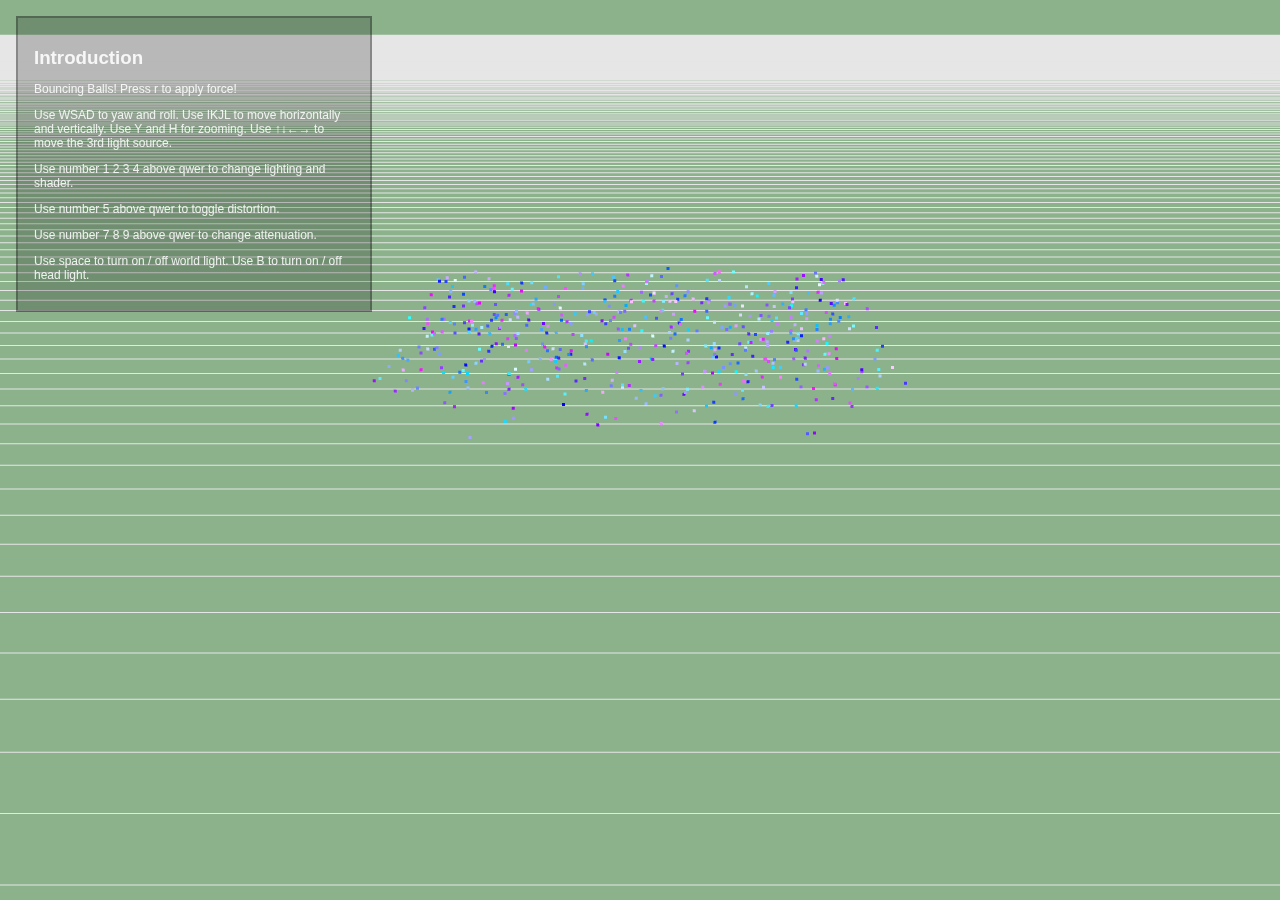
<file: activity_01/FangJianyou_Act01.html>
<!DOCTYPE html>
<html lang="en">

<head>
    <meta charset="utf-8" />
    <title>3D Bouncy Balls </title>

    <link href="FangJianyou_Act01.css" rel="stylesheet" />
</head>
<!--	Create the HTML5 'canvas' element in which we will run WebGL
	-->

<body onload="main()">
    <canvas id="webgl" width="400" height="400">
    	Please use a browser that supports "canvas"
    </canvas>
    <!-- <br>
    <b>Particle System Controls:</b> <br>
    <b>c or C key:</b> toggle clear-screen. <b>r/R key:</b> soft/hard reset. <b>Space-bar:</b> single-step. <b>p or P key:</b> pause/resume. <br>
    <b>d/D key:</b> less/more drag. <b>g/G key:</b> less/more gravity
    <br><b>s or S: switch solvers</b> (implicit vs. explicit)
    <br><b>b or B:</b> floor-bounce method -->
    <!-- Make 'div' elements to hold changeable HTML made in our JavaScript file;
		 (where? look at the end of 'BouncyBall03.js' at
			myKeyPress(), myKeyDown() and myKeyUp() fcns)
	-->
    <!-- <p>
        <div id='KeyResult'> try it... </div>
        <div id='MouseResult0'> Then look here... </div>
        <div id='MouseResult1'> And look here too... </div>
    </p>
    <p>
        <button type="button" onclick="onPlusButton()">++Start</button>
        <button type="button" onclick="onMinusButton()">--Start</button> Buttons adjust 'r' or 'R' key strength <br> Open Console, please (right-click->'Inspect Element'->'Console' tab)
    </p> -->
    <div class="content">
        <h3>Introduction</h3>

        <p>
            Bouncing Balls! Press r to apply force!
        </p>

        <p>
            Use WSAD to yaw and roll. Use IKJL to move horizontally and vertically. Use Y and H for zooming. Use ↑↓←→ to move the 3rd light source.
        </p>
        <p>
            Use number 1 2 3 4 above qwer to change lighting and shader.
        </p>
        <p>
            Use number 5 above qwer to toggle distortion.
        </p>
        <p>
            Use number 7 8 9 above qwer to change attenuation.
        </p>
        <p>
            Use space to turn on / off world light. Use B to turn on / off head light.
        </p>
    </div>
    <!--	Load in the JavaScript libraries supplied by our textbook
			(Matsuda et al., 2013 WebGL Programming Guide) that help us
			with WebGL programming:
	-->
    <script src="../lib/webgl-utils.js"></script>
    <script src="../lib/webgl-debug.js"></script>
    <script src="../lib/cuon-utils.js"></script>
    <!-- We modified the library cuon-matrix.js from the book
		"WebGL Programming Guide"(K. Matsuda, 2013),
		to add matrix-stack and quaternion capabilities,
		and renamed it cuon-matrix-quat.js -->
    <script src="../lib/cuon-matrix-quat.js"></script>
    <!--	Finally, load in our own JavaScript program file.
	-->
    <script src="materials_Ayerdi.js"></script>
    <script src="particle.js"></script>
    <script src="Camera.js"></script>
    <script src="ShapeBuilder.js"></script>
    <script src="VBOBox.js"></script>
    <script src="FangJianyou_Act01.js"></script>
</body>

</html>
</file>
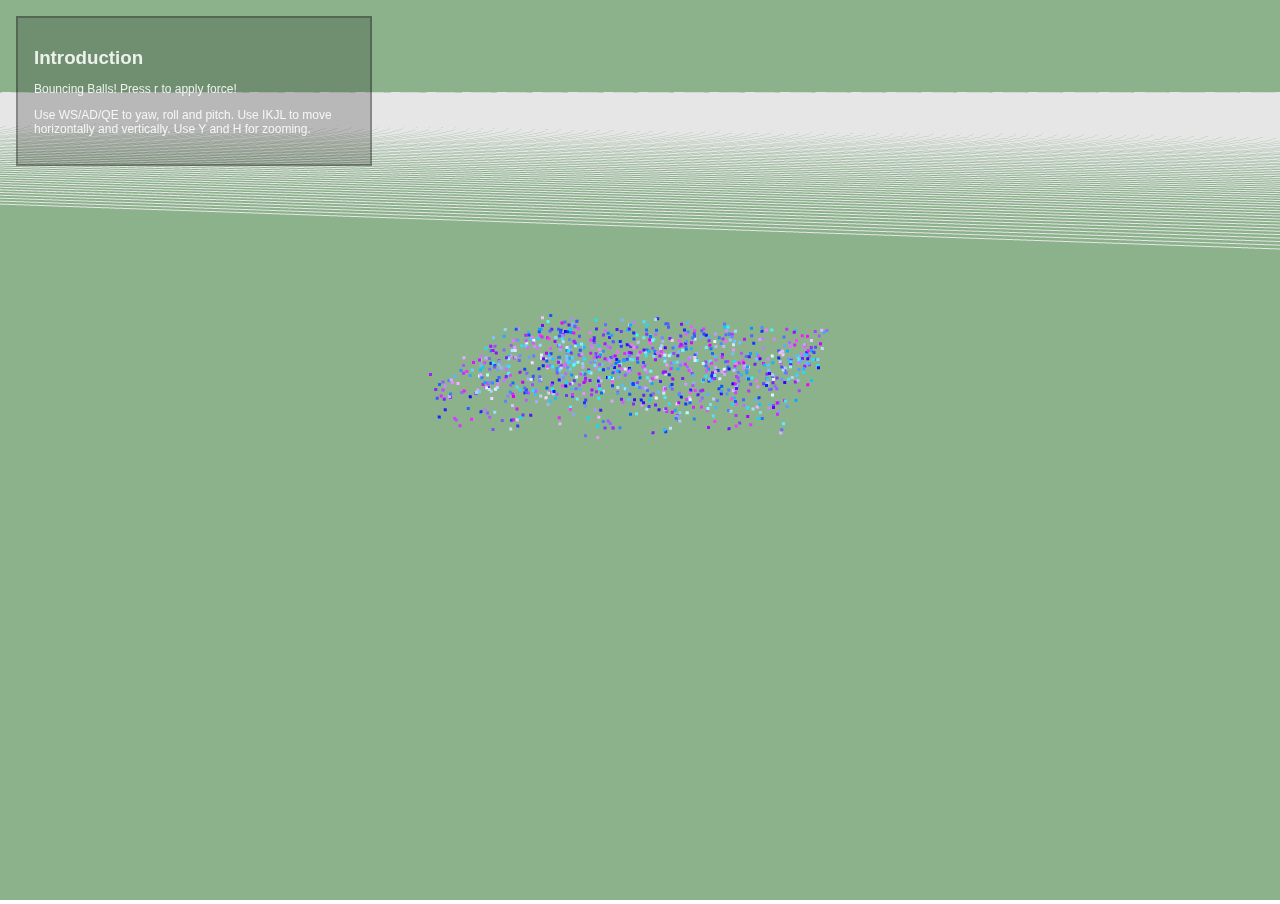
<file: activity_02/FangJianyou_Act02.html>
<!DOCTYPE html>
<html lang="en">

<head>
    <meta charset="utf-8" />
    <title>3D Bouncy Balls </title>

    <link href="FangJianyou_Act02.css" rel="stylesheet" />
</head>
<!--	Create the HTML5 'canvas' element in which we will run WebGL
	-->

<body onload="main()">
    <canvas id="webgl" width="400" height="400">
    	Please use a browser that supports "canvas"
    </canvas>
    <!-- <br>
    <b>Particle System Controls:</b> <br>
    <b>c or C key:</b> toggle clear-screen. <b>r/R key:</b> soft/hard reset. <b>Space-bar:</b> single-step. <b>p or P key:</b> pause/resume. <br>
    <b>d/D key:</b> less/more drag. <b>g/G key:</b> less/more gravity
    <br><b>s or S: switch solvers</b> (implicit vs. explicit)
    <br><b>b or B:</b> floor-bounce method -->
    <!-- Make 'div' elements to hold changeable HTML made in our JavaScript file;
		 (where? look at the end of 'BouncyBall03.js' at
			myKeyPress(), myKeyDown() and myKeyUp() fcns)
	-->
    <!-- <p>
        <div id='KeyResult'> try it... </div>
        <div id='MouseResult0'> Then look here... </div>
        <div id='MouseResult1'> And look here too... </div>
    </p>
    <p>
        <button type="button" onclick="onPlusButton()">++Start</button>
        <button type="button" onclick="onMinusButton()">--Start</button> Buttons adjust 'r' or 'R' key strength <br> Open Console, please (right-click->'Inspect Element'->'Console' tab)
    </p> -->
    <div class="content">
        <h3>Introduction</h3>

        <p>
            Bouncing Balls! Press r to apply force!
        </p>

        <p>
            Use WS/AD/QE to yaw, roll and pitch. Use IKJL to move horizontally and vertically. Use Y and H for zooming.
        </p>
    </div>
    <!--	Load in the JavaScript libraries supplied by our textbook
			(Matsuda et al., 2013 WebGL Programming Guide) that help us
			with WebGL programming:
	-->
    <script src="../lib/webgl-utils.js"></script>
    <script src="../lib/webgl-debug.js"></script>
    <script src="../lib/cuon-utils.js"></script>
    <!-- We modified the library cuon-matrix.js from the book
		"WebGL Programming Guide"(K. Matsuda, 2013),
		to add matrix-stack and quaternion capabilities,
		and renamed it cuon-matrix-quat.js -->
    <script src="../lib/cuon-matrix-quat.js"></script>
    <!--	Finally, load in our own JavaScript program file.
	-->
    <script src="materials_Ayerdi.js"></script>
    <script src="particle.js"></script>
    <script src="Camera.js"></script>
    <script src="ShapeBuilder.js"></script>
    <script src="VBOBox.js"></script>
    <script src="FangJianyou_Act02.js"></script>
</body>

</html>
</file>
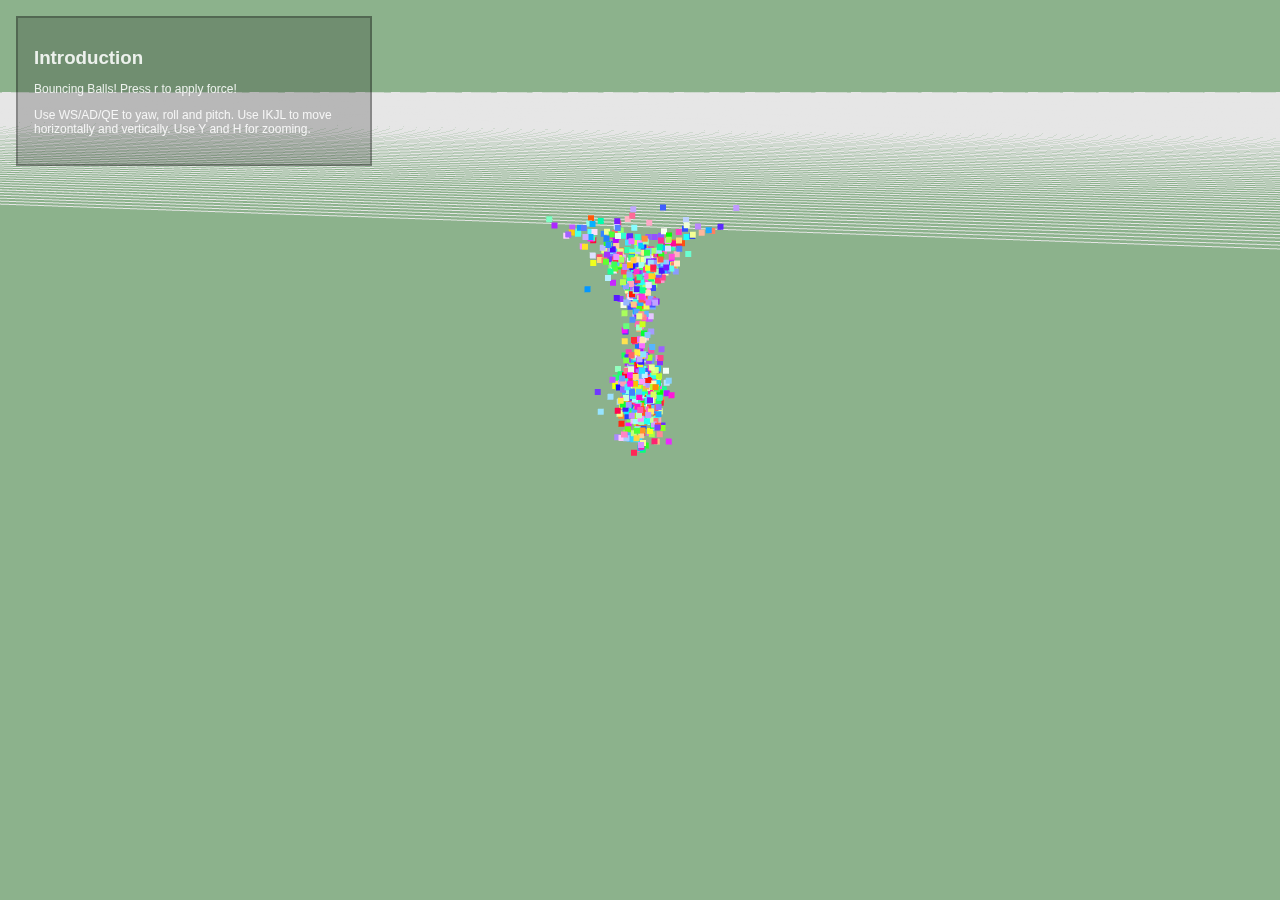
<file: activity_03/FangJianyou_Act03.html>
<!DOCTYPE html>
<html lang="en">

<head>
    <meta charset="utf-8" />
    <title>Week 3 Spring</title>

    <link href="FangJianyou_Act03.css" rel="stylesheet" />
</head>
<!--	Create the HTML5 'canvas' element in which we will run WebGL
	-->

<body onload="main()">
    <canvas id="webgl" width="400" height="400">
    	Please use a browser that supports "canvas"
    </canvas>
    <!-- <br>
    <b>Particle System Controls:</b> <br>
    <b>c or C key:</b> toggle clear-screen. <b>r/R key:</b> soft/hard reset. <b>Space-bar:</b> single-step. <b>p or P key:</b> pause/resume. <br>
    <b>d/D key:</b> less/more drag. <b>g/G key:</b> less/more gravity
    <br><b>s or S: switch solvers</b> (implicit vs. explicit)
    <br><b>b or B:</b> floor-bounce method -->
    <!-- Make 'div' elements to hold changeable HTML made in our JavaScript file;
		 (where? look at the end of 'BouncyBall03.js' at
			myKeyPress(), myKeyDown() and myKeyUp() fcns)
	-->
    <!-- <p>
        <div id='KeyResult'> try it... </div>
        <div id='MouseResult0'> Then look here... </div>
        <div id='MouseResult1'> And look here too... </div>
    </p>
    <p>
        <button type="button" onclick="onPlusButton()">++Start</button>
        <button type="button" onclick="onMinusButton()">--Start</button> Buttons adjust 'r' or 'R' key strength <br> Open Console, please (right-click->'Inspect Element'->'Console' tab)
    </p> -->
    <div class="content">
        <h3>Introduction</h3>

        <p>
            Bouncing Balls! Press r to apply force!
        </p>

        <p>
            Use WS/AD/QE to yaw, roll and pitch. Use IKJL to move horizontally and vertically. Use Y and H for zooming.
        </p>
    </div>
    <!--	Load in the JavaScript libraries supplied by our textbook
			(Matsuda et al., 2013 WebGL Programming Guide) that help us
			with WebGL programming:
	-->
    <script src="../lib/webgl-utils.js"></script>
    <script src="../lib/webgl-debug.js"></script>
    <script src="../lib/cuon-utils.js"></script>
    <!-- We modified the library cuon-matrix.js from the book
		"WebGL Programming Guide"(K. Matsuda, 2013),
		to add matrix-stack and quaternion capabilities,
		and renamed it cuon-matrix-quat.js -->
    <script src="../lib/cuon-matrix-quat.js"></script>
    <!--	Finally, load in our own JavaScript program file.
	-->
    <script src="materials_Ayerdi.js"></script>
    <script src="particle.js"></script>
    <script src="Camera.js"></script>
    <script src="ShapeBuilder.js"></script>
    <script src="VBOBox.js"></script>
    <script src="FangJianyou_Act03.js"></script>
</body>

</html>
</file>
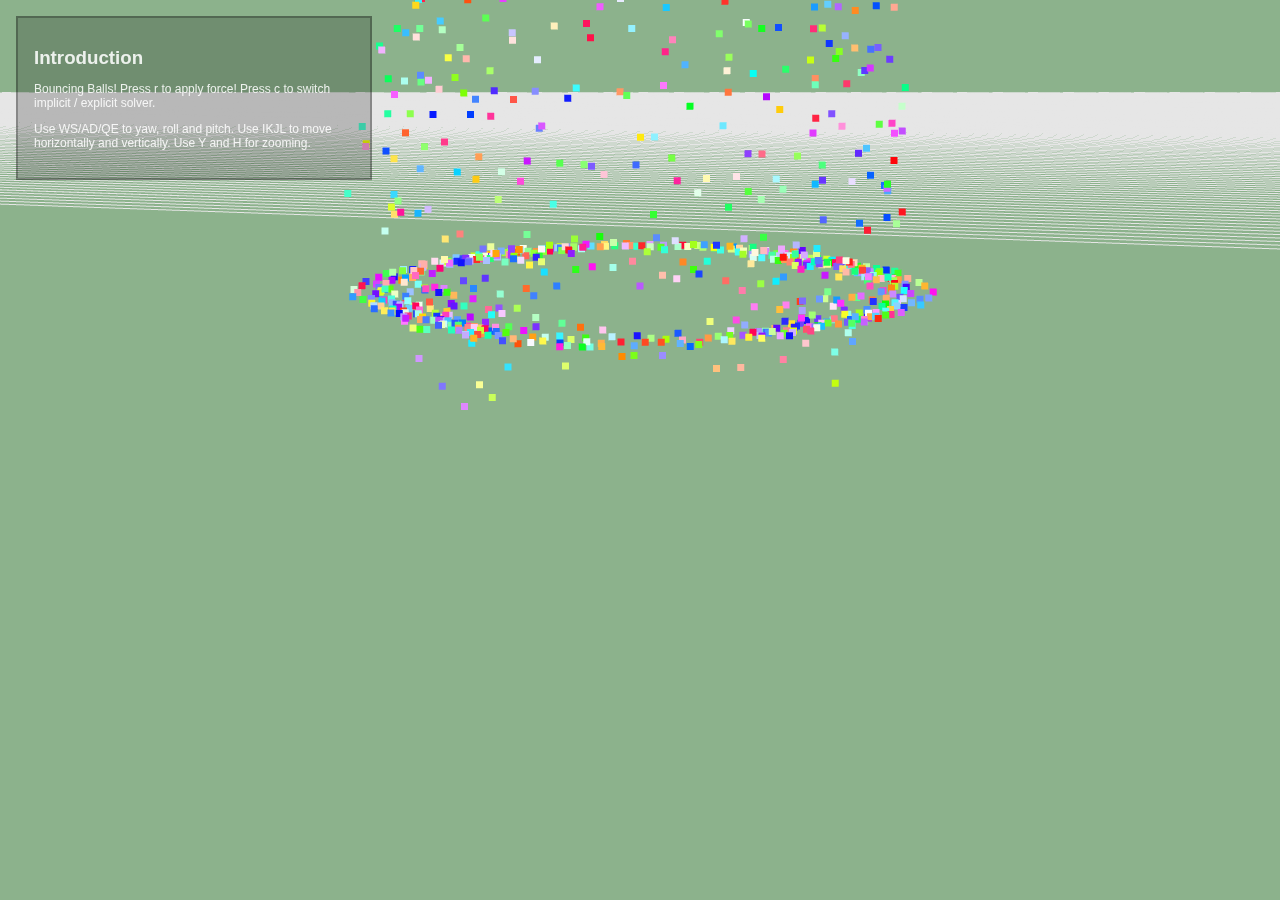
<file: activity_04/FangJianyou_Act04.html>
<!DOCTYPE html>
<html lang="en">

<head>
    <meta charset="utf-8" />
    <title>Week 4 Spring</title>

    <link href="FangJianyou_Act04.css" rel="stylesheet" />
</head>
<!--	Create the HTML5 'canvas' element in which we will run WebGL
	-->

<body onload="main()">
    <canvas id="webgl" width="400" height="400">
    	Please use a browser that supports "canvas"
    </canvas>
    <!-- <br>
    <b>Particle System Controls:</b> <br>
    <b>c or C key:</b> toggle clear-screen. <b>r/R key:</b> soft/hard reset. <b>Space-bar:</b> single-step. <b>p or P key:</b> pause/resume. <br>
    <b>d/D key:</b> less/more drag. <b>g/G key:</b> less/more gravity
    <br><b>s or S: switch solvers</b> (implicit vs. explicit)
    <br><b>b or B:</b> floor-bounce method -->
    <!-- Make 'div' elements to hold changeable HTML made in our JavaScript file;
		 (where? look at the end of 'BouncyBall03.js' at
			myKeyPress(), myKeyDown() and myKeyUp() fcns)
	-->
    <!-- <p>
        <div id='KeyResult'> try it... </div>
        <div id='MouseResult0'> Then look here... </div>
        <div id='MouseResult1'> And look here too... </div>
    </p>
    <p>
        <button type="button" onclick="onPlusButton()">++Start</button>
        <button type="button" onclick="onMinusButton()">--Start</button> Buttons adjust 'r' or 'R' key strength <br> Open Console, please (right-click->'Inspect Element'->'Console' tab)
    </p> -->
    <div class="content">
        <h3>Introduction</h3>

        <p>
            Bouncing Balls! Press r to apply force! Press c to switch implicit / explicit solver.
        </p>

        <p>
            Use WS/AD/QE to yaw, roll and pitch. Use IKJL to move horizontally and vertically. Use Y and H for zooming.
        </p>
    </div>
    <!--	Load in the JavaScript libraries supplied by our textbook
			(Matsuda et al., 2013 WebGL Programming Guide) that help us
			with WebGL programming:
	-->
    <script src="../lib/webgl-utils.js"></script>
    <script src="../lib/webgl-debug.js"></script>
    <script src="../lib/cuon-utils.js"></script>
    <!-- We modified the library cuon-matrix.js from the book
		"WebGL Programming Guide"(K. Matsuda, 2013),
		to add matrix-stack and quaternion capabilities,
		and renamed it cuon-matrix-quat.js -->
    <script src="../lib/cuon-matrix-quat.js"></script>
    <!--	Finally, load in our own JavaScript program file.
	-->
    <script src="materials_Ayerdi.js"></script>
    <script src="particle.js"></script>
    <script src="Camera.js"></script>
    <script src="ShapeBuilder.js"></script>
    <script src="VBOBox.js"></script>
    <script src="FangJianyou_Act04.js"></script>
</body>

</html>
</file>
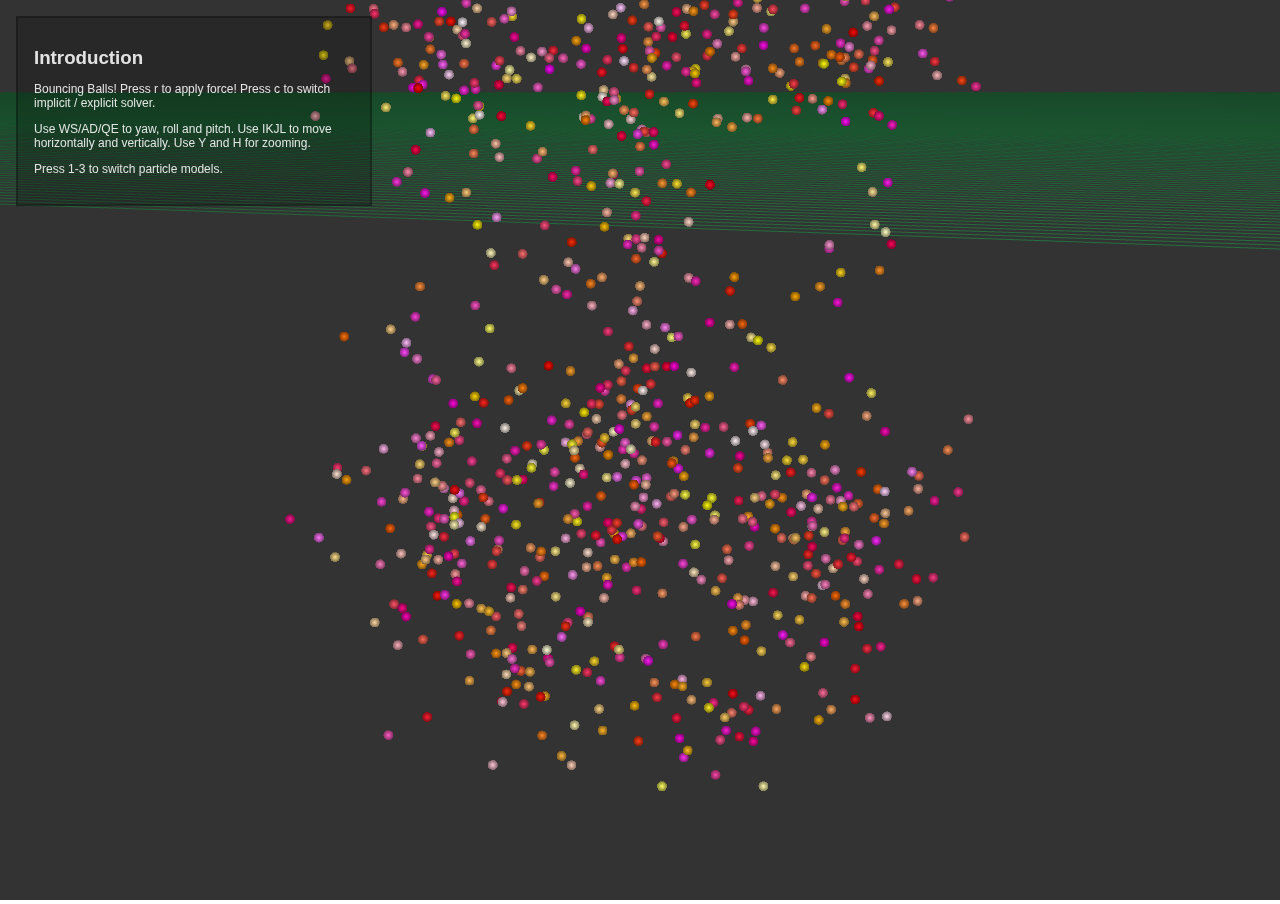
<file: project_01/FangJianyou_Proj01.html>
<!DOCTYPE html>
<html lang="en">

<head>
    <meta charset="utf-8" />
    <title>Particle System</title>

    <link href="FangJianyou_Proj01.css" rel="stylesheet" />
</head>
<!--	Create the HTML5 'canvas' element in which we will run WebGL
	-->

<body onload="main()">
    <canvas id="webgl" width="400" height="400">
    	Please use a browser that supports "canvas"
    </canvas>
    <!-- <br>
    <b>Particle System Controls:</b> <br>
    <b>c or C key:</b> toggle clear-screen. <b>r/R key:</b> soft/hard reset. <b>Space-bar:</b> single-step. <b>p or P key:</b> pause/resume. <br>
    <b>d/D key:</b> less/more drag. <b>g/G key:</b> less/more gravity
    <br><b>s or S: switch solvers</b> (implicit vs. explicit)
    <br><b>b or B:</b> floor-bounce method -->
    <!-- Make 'div' elements to hold changeable HTML made in our JavaScript file;
		 (where? look at the end of 'BouncyBall03.js' at
			myKeyPress(), myKeyDown() and myKeyUp() fcns)
	-->
    <!-- <p>
        <div id='KeyResult'> try it... </div>
        <div id='MouseResult0'> Then look here... </div>
        <div id='MouseResult1'> And look here too... </div>
    </p>
    <p>
        <button type="button" onclick="onPlusButton()">++Start</button>
        <button type="button" onclick="onMinusButton()">--Start</button> Buttons adjust 'r' or 'R' key strength <br> Open Console, please (right-click->'Inspect Element'->'Console' tab)
    </p> -->
    <div class="content">
        <h3>Introduction</h3>

        <p>
            Bouncing Balls! Press r to apply force! Press c to switch implicit / explicit solver.
        </p>

        <p>
            Use WS/AD/QE to yaw, roll and pitch. Use IKJL to move horizontally and vertically. Use Y and H for zooming.
        </p>

        <p>
            Press 1-3 to switch particle models.
        </p>
    </div>
    <!--	Load in the JavaScript libraries supplied by our textbook
			(Matsuda et al., 2013 WebGL Programming Guide) that help us
			with WebGL programming:
	-->
    <script src="../lib/webgl-utils.js"></script>
    <script src="../lib/webgl-debug.js"></script>
    <script src="../lib/cuon-utils.js"></script>
    <!-- We modified the library cuon-matrix.js from the book
		"WebGL Programming Guide"(K. Matsuda, 2013),
		to add matrix-stack and quaternion capabilities,
		and renamed it cuon-matrix-quat.js -->
    <script src="../lib/cuon-matrix-quat.js"></script>
    <!--	Finally, load in our own JavaScript program file.
	-->
    <script src="materials_Ayerdi.js"></script>
    <script src="particle.js"></script>
    <script src="Camera.js"></script>
    <script src="ShapeBuilder.js"></script>
    <script src="VBOBox.js"></script>
    <script src="FangJianyou_Proj01.js"></script>
</body>

</html>
</file>
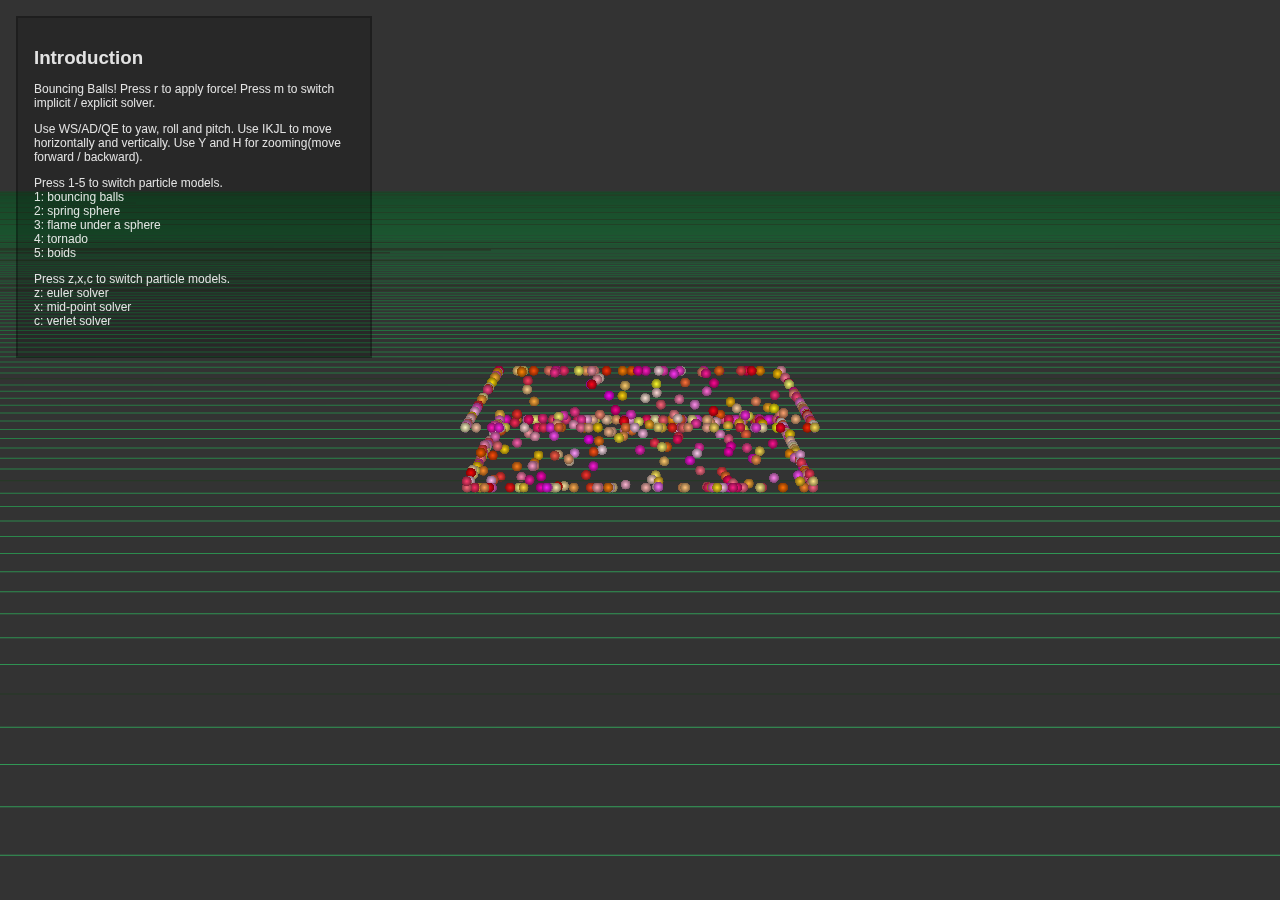
<file: project_a/FangJianyou_ProjA.html>
<!DOCTYPE html>
<html lang="en">

<head>
    <meta charset="utf-8" />
    <title>Particle System</title>

    <link href="FangJianyou_ProjA.css" rel="stylesheet" />
</head>
<!--	Create the HTML5 'canvas' element in which we will run WebGL
	-->

<body onload="main()">
    <canvas id="webgl" width="400" height="400">
    	Please use a browser that supports "canvas"
    </canvas>
    <!-- <br>
    <b>Particle System Controls:</b> <br>
    <b>c or C key:</b> toggle clear-screen. <b>r/R key:</b> soft/hard reset. <b>Space-bar:</b> single-step. <b>p or P key:</b> pause/resume. <br>
    <b>d/D key:</b> less/more drag. <b>g/G key:</b> less/more gravity
    <br><b>s or S: switch solvers</b> (implicit vs. explicit)
    <br><b>b or B:</b> floor-bounce method -->
    <!-- Make 'div' elements to hold changeable HTML made in our JavaScript file;
		 (where? look at the end of 'BouncyBall03.js' at
			myKeyPress(), myKeyDown() and myKeyUp() fcns)
	-->
    <!-- <p>
        <div id='KeyResult'> try it... </div>
        <div id='MouseResult0'> Then look here... </div>
        <div id='MouseResult1'> And look here too... </div>
    </p>
    <p>
        <button type="button" onclick="onPlusButton()">++Start</button>
        <button type="button" onclick="onMinusButton()">--Start</button> Buttons adjust 'r' or 'R' key strength <br> Open Console, please (right-click->'Inspect Element'->'Console' tab)
    </p> -->
    <div class="content">
        <h3>Introduction</h3>

        <p>
            Bouncing Balls! Press r to apply force! Press m to switch implicit / explicit solver.
        </p>

        <p>
            Use WS/AD/QE to yaw, roll and pitch. Use IKJL to move horizontally and vertically. Use Y and H for zooming(move forward / backward).
        </p>

        <p>
            Press 1-5 to switch particle models.<br/> 1: bouncing balls<br/> 2: spring sphere<br/> 3: flame under a sphere<br/> 4: tornado<br/> 5: boids
        </p>

        <p>
            Press z,x,c to switch particle models.<br/> z: euler solver<br/> x: mid-point solver<br/> c: verlet solver
        </p>
    </div>
    <!--	Load in the JavaScript libraries supplied by our textbook
			(Matsuda et al., 2013 WebGL Programming Guide) that help us
			with WebGL programming:
	-->
    <script src="lib/webgl-utils.js"></script>
    <script src="lib/webgl-debug.js"></script>
    <script src="lib/cuon-utils.js"></script>
    <!-- We modified the library cuon-matrix.js from the book
		"WebGL Programming Guide"(K. Matsuda, 2013),
		to add matrix-stack and quaternion capabilities,
		and renamed it cuon-matrix-quat.js -->
    <script src="lib/cuon-matrix-quat.js"></script>
    <!--	Finally, load in our own JavaScript program file.
	-->
    <script src="materials_Ayerdi.js"></script>
    <script src="particle.js"></script>
    <script src="Camera.js"></script>
    <script src="ShapeBuilder.js"></script>
    <script src="VBOBox.js"></script>
    <script src="FangJianyou_ProjA.js"></script>
</body>

</html>
</file>
<file: activity_01/FangJianyou_Act01.css>
body {
    font-family: Helvetica, 'Hiragino Sans GB', 'Microsoft Yahei', '微软雅黑', Arial, sans-serif;
    margin: auto;
}

.content {
    position: absolute;
    top: 1rem;
    left: 1rem;
    background-color: #00000033;
    padding: 16px;
    border: 2px solid #00000044;
    color: #ffffffdd;
    min-width: 16rem;
    max-width: 20rem;
}

.bullet>span {
    padding-left: .5rem;
}

input {
    max-width: 2rem;
    background: #00000033;
    color: white;
    border: 2px solid #00000066;
    text-align: right;
    margin-left: .1rem;
}

h4 {
    margin: .5rem 0;
}

h3 {
    margin: .8rem 0;
}

p {
    font-size: 9pt;
}
</file>
<file: activity_02/FangJianyou_Act02.css>
body {
    font-family: Helvetica, 'Hiragino Sans GB', 'Microsoft Yahei', '微软雅黑', Arial, sans-serif;
    margin: auto;
}

.content {
    position: absolute;
    top: 1rem;
    left: 1rem;
    background-color: #00000033;
    padding: 16px;
    border: 2px solid #00000044;
    color: #ffffffdd;
    min-width: 16rem;
    max-width: 20rem;
}

.bullet>span {
    padding-left: .5rem;
}

input {
    max-width: 2rem;
    background: #00000033;
    color: white;
    border: 2px solid #00000066;
    text-align: right;
    margin-left: .1rem;
}

h4 {
    margin: .5rem 0;
}

h3 {
    margin: .8rem 0;
}

p {
    font-size: 9pt;
}
</file>
<file: activity_03/FangJianyou_Act03.css>
body {
    font-family: Helvetica, 'Hiragino Sans GB', 'Microsoft Yahei', '微软雅黑', Arial, sans-serif;
    margin: auto;
}

.content {
    position: absolute;
    top: 1rem;
    left: 1rem;
    background-color: #00000033;
    padding: 16px;
    border: 2px solid #00000044;
    color: #ffffffdd;
    min-width: 16rem;
    max-width: 20rem;
}

.bullet>span {
    padding-left: .5rem;
}

input {
    max-width: 2rem;
    background: #00000033;
    color: white;
    border: 2px solid #00000066;
    text-align: right;
    margin-left: .1rem;
}

h4 {
    margin: .5rem 0;
}

h3 {
    margin: .8rem 0;
}

p {
    font-size: 9pt;
}
</file>
<file: activity_04/FangJianyou_Act04.css>
body {
    font-family: Helvetica, 'Hiragino Sans GB', 'Microsoft Yahei', '微软雅黑', Arial, sans-serif;
    margin: auto;
}

.content {
    position: absolute;
    top: 1rem;
    left: 1rem;
    background-color: #00000033;
    padding: 16px;
    border: 2px solid #00000044;
    color: #ffffffdd;
    min-width: 16rem;
    max-width: 20rem;
}

.bullet>span {
    padding-left: .5rem;
}

input {
    max-width: 2rem;
    background: #00000033;
    color: white;
    border: 2px solid #00000066;
    text-align: right;
    margin-left: .1rem;
}

h4 {
    margin: .5rem 0;
}

h3 {
    margin: .8rem 0;
}

p {
    font-size: 9pt;
}
</file>
<file: project_01/FangJianyou_Proj01.css>
body {
    font-family: Helvetica, 'Hiragino Sans GB', 'Microsoft Yahei', '微软雅黑', Arial, sans-serif;
    margin: auto;
}

.content {
    position: absolute;
    top: 1rem;
    left: 1rem;
    background-color: #00000033;
    padding: 16px;
    border: 2px solid #00000044;
    color: #ffffffdd;
    min-width: 16rem;
    max-width: 20rem;
}

.bullet>span {
    padding-left: .5rem;
}

input {
    max-width: 2rem;
    background: #00000033;
    color: white;
    border: 2px solid #00000066;
    text-align: right;
    margin-left: .1rem;
}

h4 {
    margin: .5rem 0;
}

h3 {
    margin: .8rem 0;
}

p {
    font-size: 9pt;
}
</file>
<file: project_a/FangJianyou_ProjA.css>
body {
    font-family: Helvetica, 'Hiragino Sans GB', 'Microsoft Yahei', '微软雅黑', Arial, sans-serif;
    margin: auto;
}

.content {
    position: absolute;
    top: 1rem;
    left: 1rem;
    background-color: #00000033;
    padding: 16px;
    border: 2px solid #00000044;
    color: #ffffffdd;
    min-width: 16rem;
    max-width: 20rem;
}

.bullet>span {
    padding-left: .5rem;
}

input {
    max-width: 2rem;
    background: #00000033;
    color: white;
    border: 2px solid #00000066;
    text-align: right;
    margin-left: .1rem;
}

h4 {
    margin: .5rem 0;
}

h3 {
    margin: .8rem 0;
}

p {
    font-size: 9pt;
}
</file>
